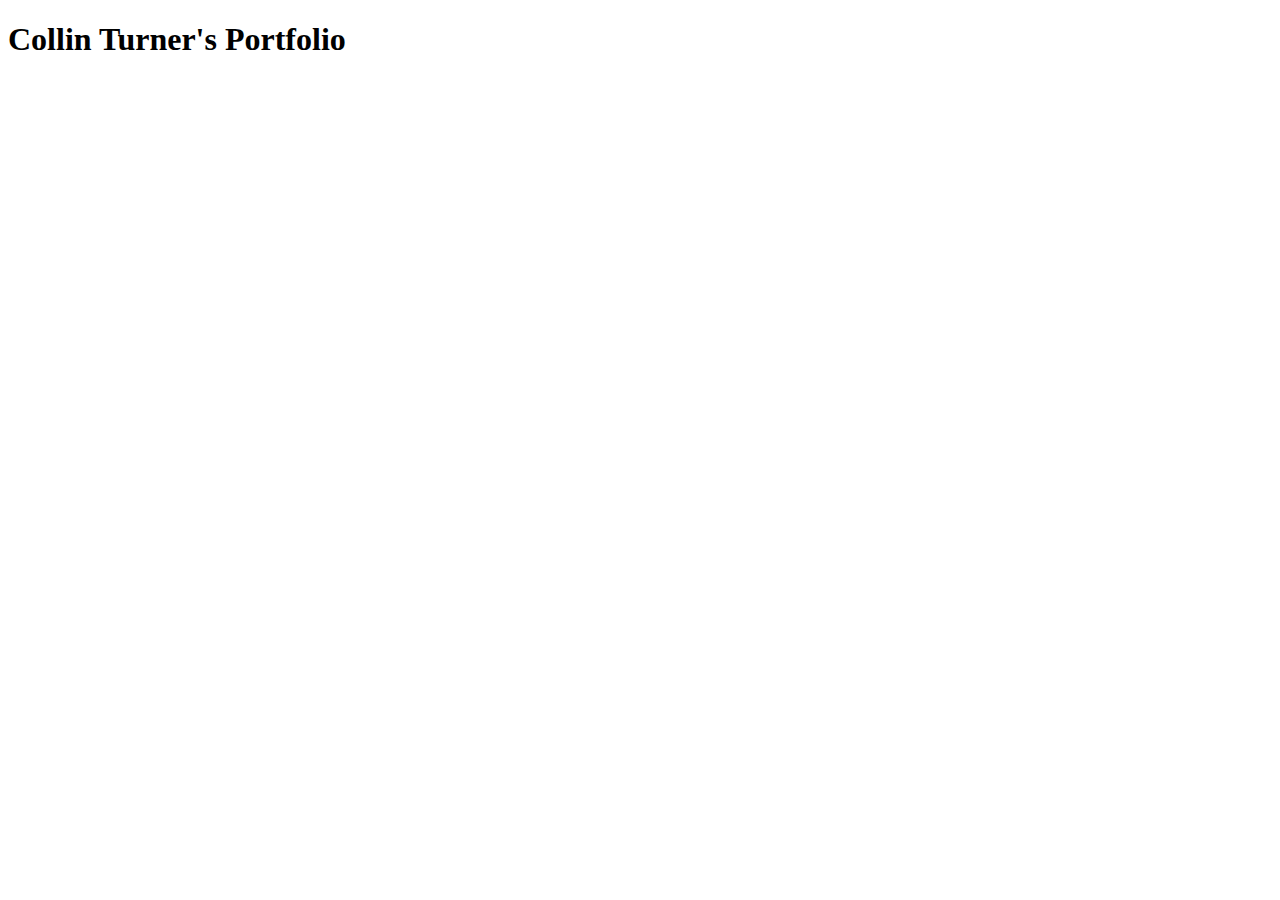
<file: portfolio/src/main/resources/templates/index.html>
<!--
 *******************************************************************************
 * Project: Portfolio Site
 *
 * Author: Collin Turner
 * =============================================================================
 * (c) Copyright 2024 GearBlob All rights reserved.
 *******************************************************************************
-->
<!doctype html>
<html xmlns="http://www.w3.org/1999/xhtml"
      xmlns:th="http://www.thymeleaf.org">
    
    <!-- insert head -->
    <head th:replace="~{fragment/head :: head}"/>

    <!-- start of body -->
    <body>

        <!-- start header -->
        <header id="header" class="dark-gray">
           
        </header>
        <!-- end header -->
        
        <!-- start main content -->
        <div id="main-content">

            <h1>Collin Turner's Portfolio</h1>
            
        </div>
        <!-- end main content -->

         <!-- start of pre-loader -->
         <div id="preloader" style="display: none;">
            <svg th:replace="~{fragment/svg/ide :: svg}"/>
            <p id="preloader-title">loading</p>
        </div>
        <!-- end of pre-loader -->

    </body>
    <!-- end body -->

</html>
</file>
